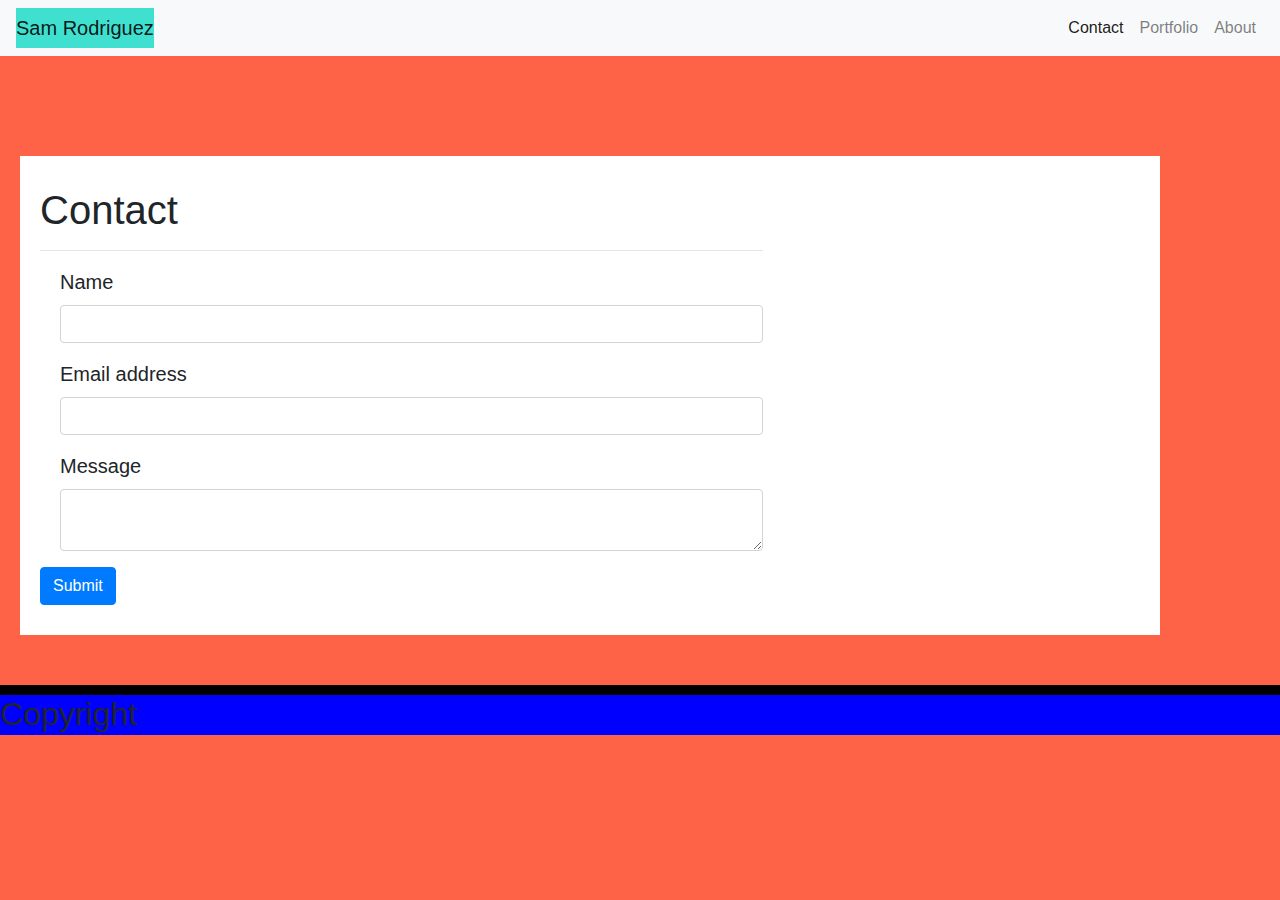
<file: contact.html>
<!DOCTYPE html>
<html lang="en">
<head>
    <meta charset="UTF-8">
    <meta name="viewport" content="width=device-width, initial-scale=1.0">
    <title>Contact Page</title>
    <link rel="stylesheet" href="https://stackpath.bootstrapcdn.com/bootstrap/4.5.2/css/bootstrap.min.css" integrity="sha384-JcKb8q3iqJ61gNV9KGb8thSsNjpSL0n8PARn9HuZOnIxN0hoP+VmmDGMN5t9UJ0Z" crossorigin="anonymous">
    <link rel="stylesheet" href="style.css">

</head>
<body>
    <nav class="navbar navbar-expand-lg navbar-light bg-light">
        <a class="navbar-brand" href="#">Sam Rodriguez</a>
        <button class="navbar-toggler" type="button" data-toggle="collapse" data-target="#navbarNav" aria-controls="navbarNav" aria-expanded="false" aria-label="Toggle navigation">
          <span class="navbar-toggler-icon"></span>
        </button>
        <div class="collapse navbar-collapse justify-content-end" id="navbarNav">
          <ul class="navbar-nav">
            <li class="nav-item active">
              <a class="nav-link" href="#">Contact <span class="sr-only">(current)</span></a>
            </li>
            <li class="nav-item">
              <a class="nav-link" href="#">Portfolio</a>
            </li>
            <li class="nav-item">
              <a class="nav-link" href="#">About</a>
            </li>
          </ul>
        </div>
      </nav>

    <div class="container">
        <div class="row">
          <div class="col-sm-8">
        
            <h1>Contact</h1>
            <hr>

            <form>
              <div class="form-group">
                <label for="imputName">Name</label>
                <input type="Name" class="form-control" id="imputName">
              </div>

              <div class="form-group">
                <label for="InputEmail1">Email address</label>
                <input type="email" class="form-control" id="InputEmail1" aria-describedby="emailHelp">
              </div>

              <div class="form-group">
                <label for="message">Message</label>
                <textarea class="form-control" aria-label="With textarea"></textarea>
              </div>

              <button type="submit" class="btn btn-primary">Submit</button>
            </form>
          </div>
      </div>
    </div>

    <footer class="footer">
      <h2>Copyright</h2>
    </footer>

    <script src="https://code.jquery.com/jquery-3.5.1.slim.min.js" integrity="sha384-DfXdz2htPH0lsSSs5nCTpuj/zy4C+OGpamoFVy38MVBnE+IbbVYUew+OrCXaRkfj" crossorigin="anonymous"></script>
    <script src="https://cdn.jsdelivr.net/npm/popper.js@1.16.1/dist/umd/popper.min.js" integrity="sha384-9/reFTGAW83EW2RDu2S0VKaIzap3H66lZH81PoYlFhbGU+6BZp6G7niu735Sk7lN" crossorigin="anonymous"></script>
    <script src="https://stackpath.bootstrapcdn.com/bootstrap/4.5.2/js/bootstrap.min.js" integrity="sha384-B4gt1jrGC7Jh4AgTPSdUtOBvfO8shuf57BaghqFfPlYxofvL8/KUEfYiJOMMV+rV" crossorigin="anonymous"></script>

</body>
</html>
</file>
<file: style.css>
/* *{
    box-sizing: border-box;
    padding: 0;
    margin: 0;
} */

body {
    background-color: tomato;
}


.navbar-brand{
    background-color: turquoise;
}

.container{
    background-color: white;
    padding: 30px 20px 30px 20px;
    margin: 100px 15px 50px 20px;
}

.form-group{
    margin-left: 20px;
    font-size: 20px;
}

.placeholder{
    margin: 20px 20px 20px 0;
}

.footer {
    left: 0px;
    right: 0px;
    bottom: 0px;
    height: 50px;
    background-color: blue;
    position: relative; 
    border-top: 10px solid black;
    clear: both; //clearing previous divs
}
</file>
